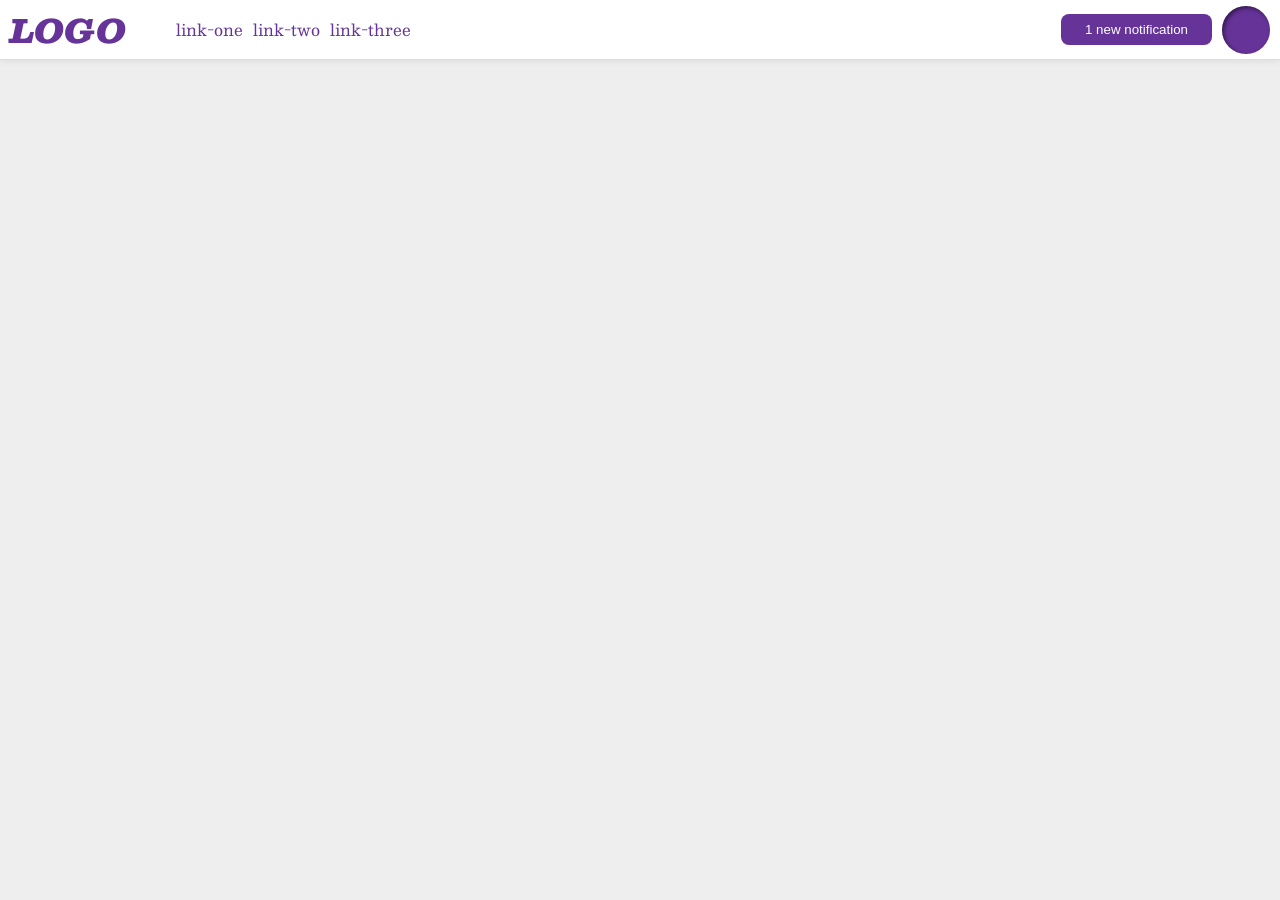
<file: foundations/flex/03-flex-header-2/index.html>
<!DOCTYPE html>
<html lang="en">
  <head>
    <meta charset="UTF-8">
    <meta http-equiv="X-UA-Compatible" content="IE=edge">
    <meta name="viewport" content="width=device-width, initial-scale=1.0">
    <title>Flex Header 2</title>
    <link rel="stylesheet" href="style.css">
  </head>
  <body>
    <div class="header">
      <div class="rightside">
      <div class="logo">
        LOGO
      </div>
      <ul class="links">
        <li><a href="https://google.com">link-one</a></li>
        <li><a href="https://google.com">link-two</a></li>
        <li><a href="https://google.com">link-three</a></li>
      </ul>
      </div>
      <div class="leftside">
      <button class="notifications">
        1 new notification
      </button>
      <div class="profile-image"></div></div>
    </div>
  </body>
</html>
</file>
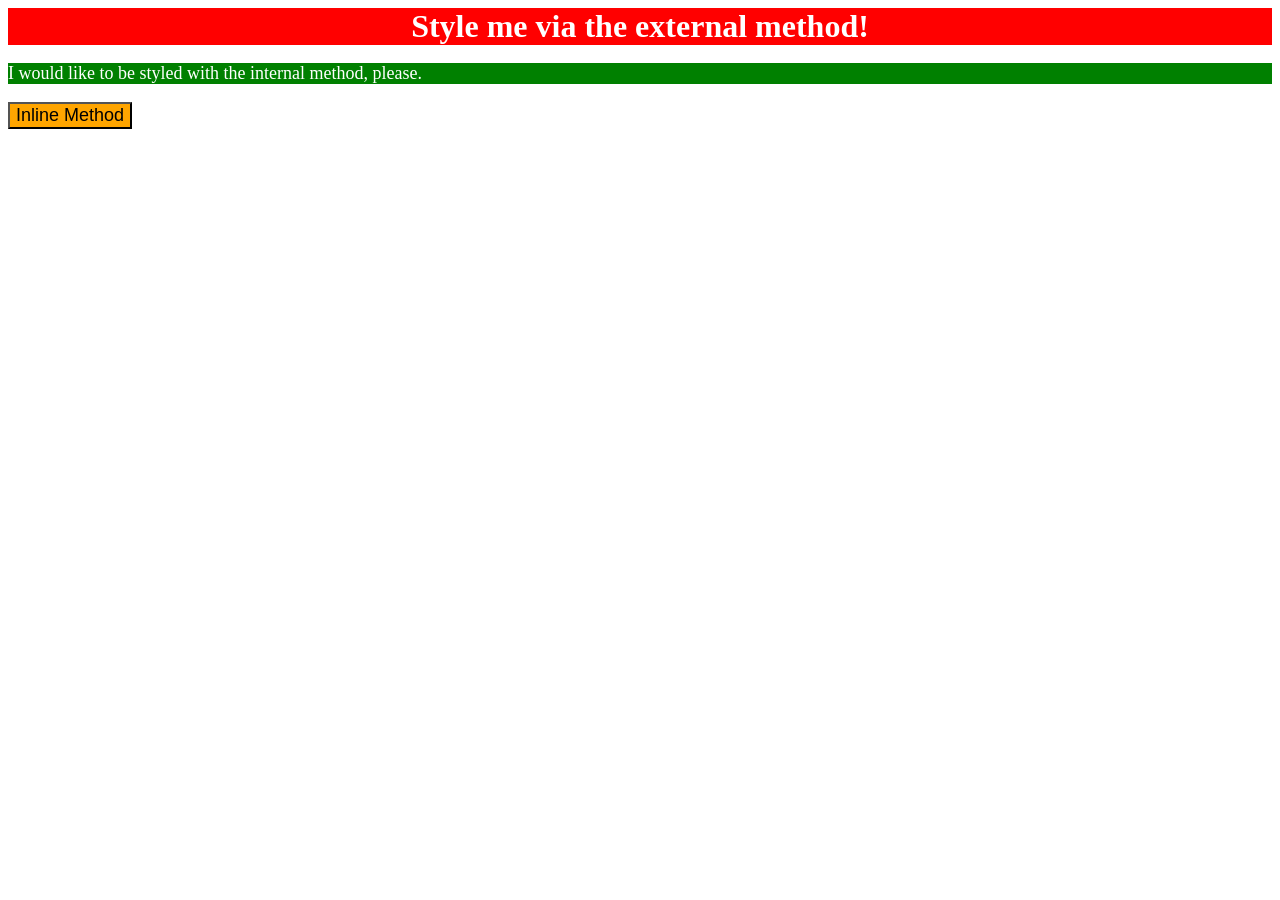
<file: foundations/intro-to-css/01-css-methods/index.html>
<!DOCTYPE html>
<html lang="en">
  <head>
    <meta charset="UTF-8">
    <meta http-equiv="X-UA-Compatible" content="IE=edge">
    <meta name="viewport" content="width=device-width, initial-scale=1.0">
    <link rel="stylesheet" href="style.css">
    <style>
      p{
        background-color: green;
        color: white;
        font-size: 18px;

      }
    </style>
    <title>Methods for Adding CSS</title>
  </head>
  <body>
    <div>Style me via the external method!</div>
    <p>I would like to be styled with the internal method, please.</p>
    <button style="background-color: orange; font-size: 18px;">Inline Method</button>
  </body>
</html>
</file>
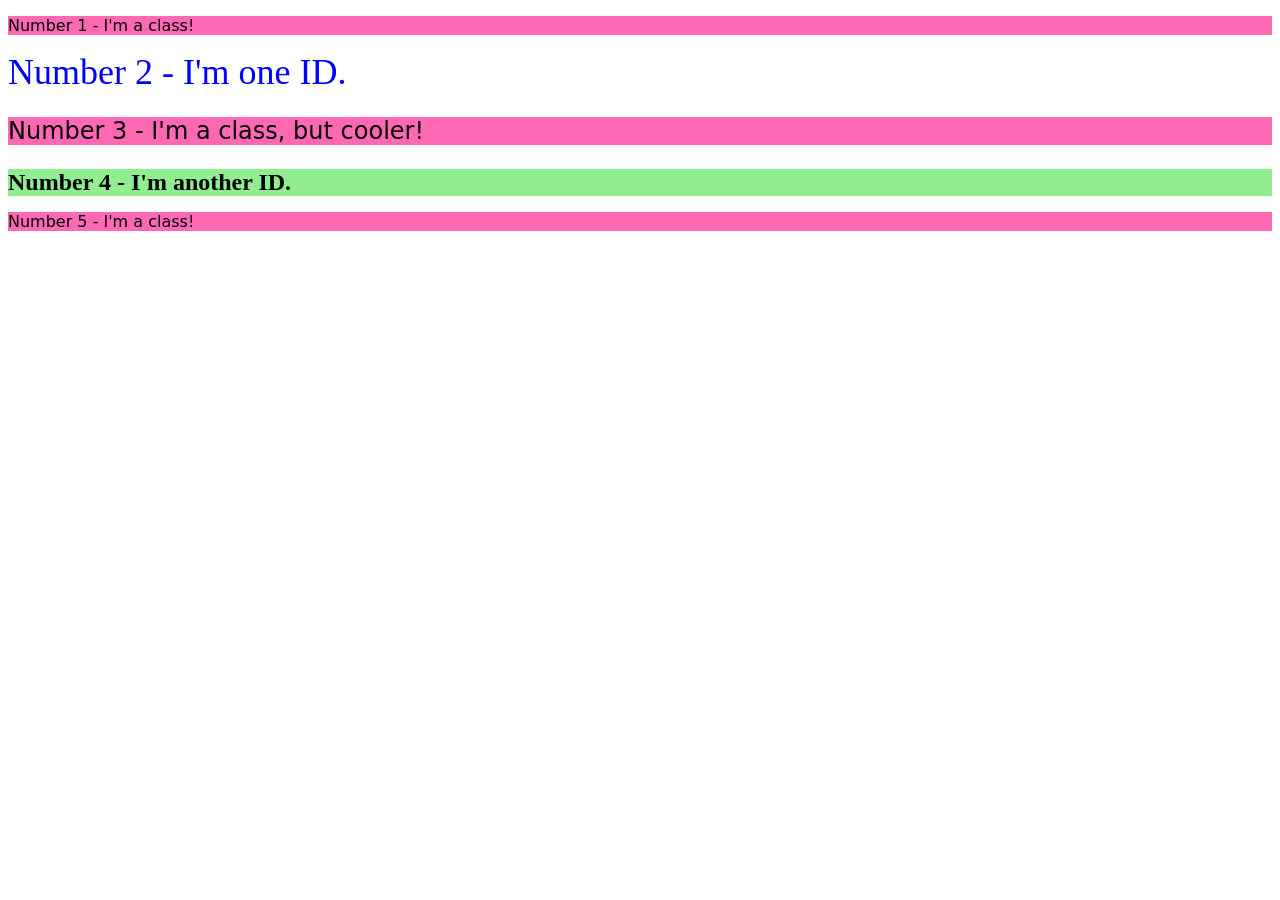
<file: foundations/intro-to-css/02-class-id-selectors/index.html>
<!DOCTYPE html>
<html lang="en">
  <head>
    <meta charset="UTF-8">
    <meta http-equiv="X-UA-Compatible" content="IE=edge">
    <meta name="viewport" content="width=device-width, initial-scale=1.0">
    <title>Class and ID Selectors</title>
    <link rel="stylesheet" href="style.css">
  </head>
  <body>
    <p class="odd-elemnt">Number 1 - I'm a class!</p>
    <div id="second">Number 2 - I'm one ID.</div>
    <p class="odd-elemnt font24">Number 3 - I'm a class, but cooler!</p>
    <div id="fourth">Number 4 - I'm another ID.</div>
    <p class="odd-elemnt">Number 5 - I'm a class!</p>
  </body>
</html>
</file>
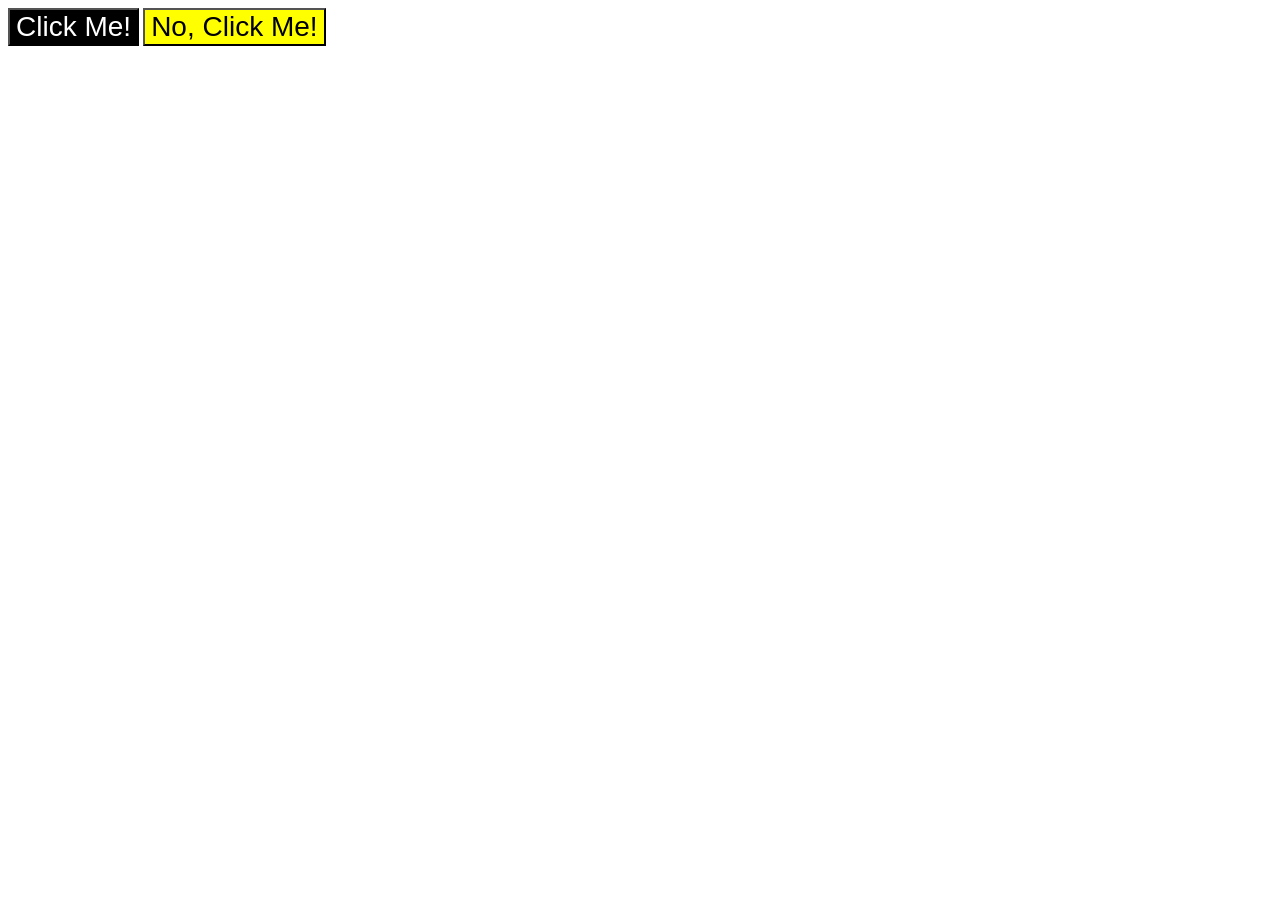
<file: foundations/intro-to-css/03-grouping-selectors/index.html>
<!DOCTYPE html>
<html lang="en">
  <head>
    <meta charset="UTF-8">
    <meta http-equiv="X-UA-Compatible" content="IE=edge">
    <meta name="viewport" content="width=device-width, initial-scale=1.0">
    <title>Grouping Selectors</title>
    <link rel="stylesheet" href="style.css">
  </head>
  <body>
    <button class="first">Click Me!</button>
    <button class="second">No, Click Me!</button>
  </body>
</html>
</file>
<file: foundations/flex/03-flex-header-2/style.css>
/* this is some magical font-importing.  
you'll learn about it later. */
@import url('https://fonts.googleapis.com/css2?family=Besley:ital,wght@0,400;1,900&display=swap');

body {
  margin: 0;
  background: #eee;
  font-family: Besley, serif;
}

.header {
  background: white;
  border-bottom: 1px solid #ddd;
  box-shadow: 0 0 8px rgba(0,0,0,.1);
  display: flex;
  justify-content: space-between;
  align-items: center;
 
}

.profile-image {
  background: rebeccapurple;
  box-shadow: inset 2px 2px 4px rgba(0,0,0,.5);
  border-radius: 50%;
  width: 48px;
  height: 48px;
  justify-self: flex-end;
}

.logo {
  color: rebeccapurple;
  font-size: 32px;
  font-weight: 900;
  font-style: italic;
}

button {
  border: none;
  border-radius: 8px;
  background: rebeccapurple;
  color: white;
  padding: 8px 24px;
}

a {
  /* this removes the line under our links */
  text-decoration: none;
  color: rebeccapurple;
}

ul {
  list-style-type: none;
  display: flex;
  gap: 10px;
}
.rightside, .leftside{
  display: flex;
  align-items: center;
  padding: 0 10px 0px 10px;
  gap: 10px;
}
</file>
<file: foundations/intro-to-css/01-css-methods/style.css>
div{
    color: white;
    background-color: red;
    font-size: 32px;
    text-align: center;
    font-weight: bold;
}
</file>
<file: foundations/intro-to-css/02-class-id-selectors/style.css>
/* Add CSS Styling */
.odd-elemnt{
    background-color: hotpink;
    font-family: Verdana, "DejaVu Sans", sans-serif;
}
#second{
    color: blue;
    font-size: 36px;
}
.font24{
    font-size: 24px;
}
#fourth{
    font-size: 24px;
    background-color: lightgreen;
    font-weight: bold;
}
</file>
<file: foundations/intro-to-css/03-grouping-selectors/style.css>
/* Add CSS Styling */
.first{
    background-color: black;
    color: white;
}
.second{
    background-color: yellow;
}
.first, .second{
    font-size: 28px;
    font-family: Helvetica, 'Times New Roman', sans-serif;
}
</file>
